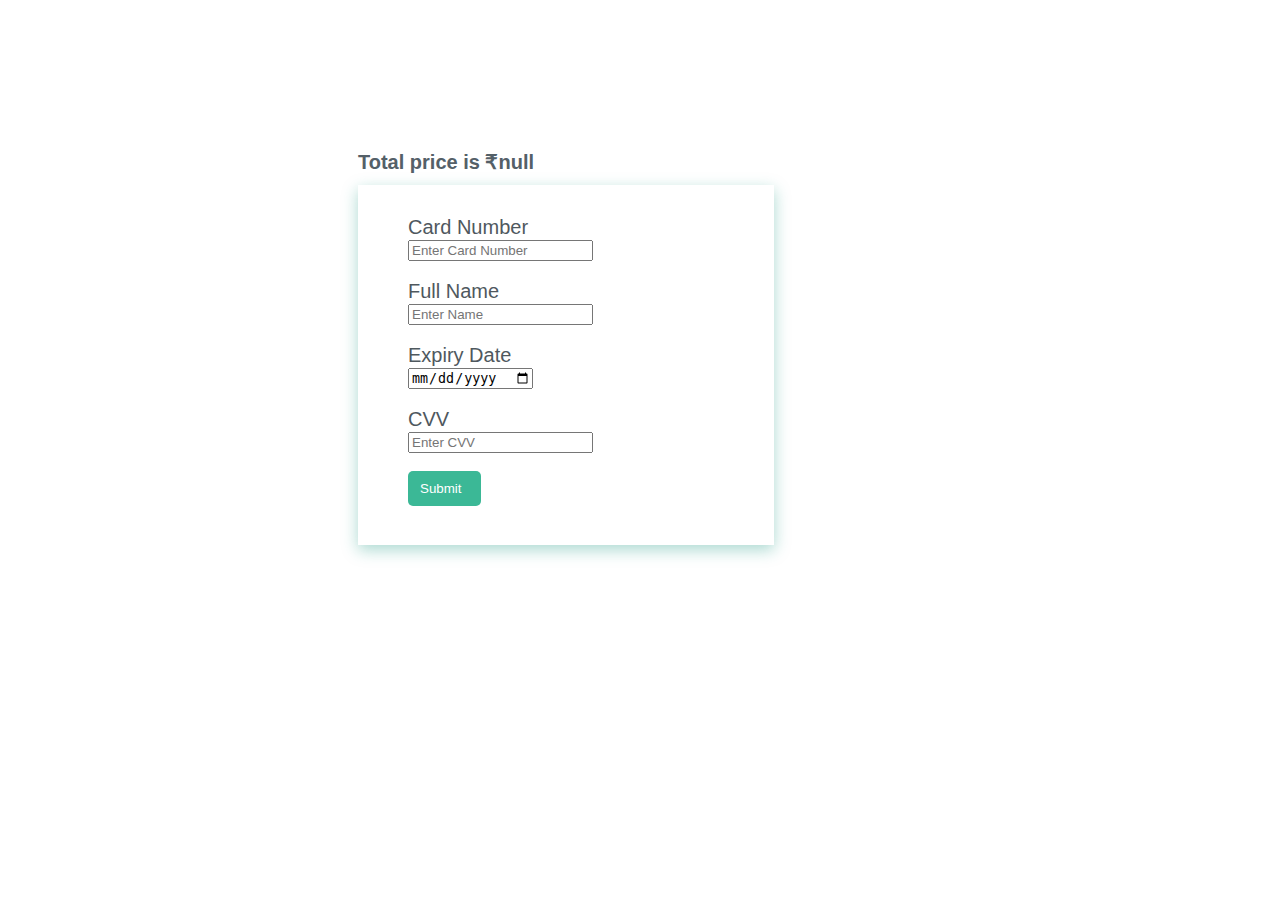
<file: pharmesy/cardDetail.html>
<!DOCTYPE html>
<html lang="en">
<head>
    <meta charset="UTF-8">
    <meta http-equiv="X-UA-Compatible" content="IE=edge">
    <meta name="viewport" content="width=device-width, initial-scale=1.0">
    <title>Card Details</title>
    <link rel="stylesheet" href="cart.css">
</head>
<style>
    #formDiv{
        height: 300px;
        width: 25%;
        box-shadow: rgba(14, 146, 124, 0.35) 0px 5px 15px;
        padding: 30px 50px 30px 50px;
        margin-top: -10px;
    }
    label{
        font-family: sans-serif;
            font-style: normal;
            font-weight: 700px;
            font-size: 20px;
            line-height: 25px;
            color: #4f585e; 
    }
    .input{
        padding: 10px 20px 10px 12px;
        border: none;
        color: white;
        background-color: #3bb896;
        border-radius: 5px;
        font-family: sans-serif;
    }
    .input:hover{
        cursor: pointer;
        background-color: #09a57b;
    }
    #total{
             margin-top: 150px;
            margin-left: 350px;
            font-family: sans-serif;
            font-style: normal;
            font-weight: 700px;
            font-size: 20px;
            line-height: 25px;
            color: #546068; 
    }
</style>

<body>
    <div >
        <h3 id="total"></h3>
    </div>
    <!-- <h1>Card details</h1> -->
    <div id="formDiv">
        <form>
            <label for="">Card Number </label><br />
            <input id="cardNum" type="text" placeholder="Enter Card Number" /><br /> 
            <br />
            <label for="">Full Name</label><br />
            <input id="name" type="text" placeholder="Enter Name" /><br />
            <br />
            <label for="">Expiry Date</label><br />
            <input id="date" type="date"><br />
            <br />
            <label for="">CVV</label><br />
            <input id="cvv" type="text" placeholder="Enter CVV"><br />
            <br />
            <input type="submit" class="input"> 
        </form>
    </div>

    
</body>
</html>

<script>
    var total = JSON.parse(localStorage.getItem("total"));
    document.querySelector("form").addEventListener("submit", cardSubmit);

    document.querySelector("#total").innerHTML = `Total price is ₹${total}`;

    function cardSubmit() {
        event.preventDefault();
        var enteredNum = document.querySelector("#cardNum").value;
        var enteredName = document.querySelector("#name").value;
        var enteredDate = document.querySelector("#date").value;
        // console.log(date);
        var enteredCvv = document.querySelector("#cvv").value;
        
        var cardNum = enteredNum.trim().split("");
        console.log(cardNum);
        if (cardNum.length != 16){
            alert("Please enter 16 digit card number")
        }
        var cvvNum = enteredCvv.trim().split("");
        if (cvvNum.length != 3){
            alert("Please enter 3 digit cvv number")
        }

        var dateArr = enteredDate.trim().split("-").map(Number);
        var year = dateArr[0];
        if (year < 0){
            alert("Please enter a valid expiry date")
        }
        // console.log(dateArr[0]);
        // var [year, month, day] = [dateArr[0] - 2022, dateArr[1] - 3, dateArr[2] - 31];
        // console.log(year, month, day);
        // if (year < 0 || month >= 0 && day < 0 || month < 0 && day >= 0 ){
        //     alert("Please enter a valid expiry date")
        // }
    }
</script>
</file>
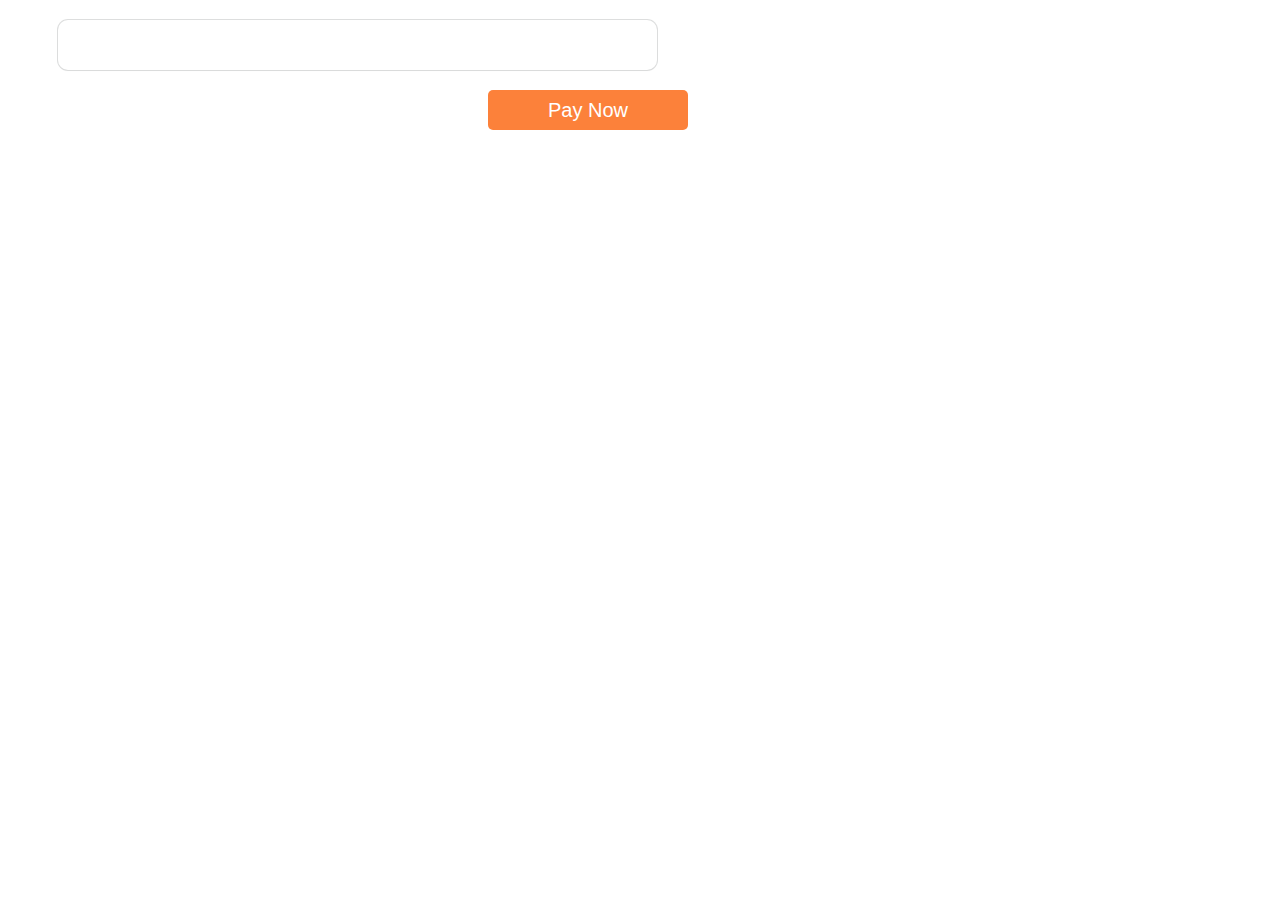
<file: pharmesy/checkout.html>
<!DOCTYPE html>
<html lang="en">
<head>
    <meta charset="UTF-8">
    <meta http-equiv="X-UA-Compatible" content="IE=edge">
    <meta name="viewport" content="width=device-width, initial-scale=1.0">
    <title>AddCart</title>
    <link rel="stylesheet" href="cart.css">

    <style>
        #containerSKK{
            /* height: 230px; */
            width: 45%;
            box-shadow: rgba(0, 0, 0, 0.02) 0px 1px 3px 0px, rgba(27, 31, 35, 0.15) 0px 0px 0px 1px;
            /* display: flex; */
            border-radius: 10px;
            padding-bottom: 50px;
            padding-left: 30px;
            margin-left: 50px;
        
        }
        a{
            margin-left: 400px;
            margin-top: 200px;
        }
        .boxI{
            /* height: 100%; */
            width: 30%;
            /* border-top: 0.3px solid grey; */
           
        }
        .boxI>img{
            /* height: 100px; */
            width: 100px;
            margin-left: 50px;
            margin-top: 70px;
        }
        .boxW{
            height: 100%;
            width: 70%;
            margin-left: 20px;
            /* border-bottom:  0.3px solid grey;
           */
        }
        h5{
           
            font-family: sans-serif;
            font-style: normal;
            font-weight: 700px;
            font-size: 20px;
            line-height: 25px;
            color: #4f585e; 

        }
        .stp{
            margin-left: 420px;
            margin-top: -50px;
            text-decoration: line-through;
            font-family: sans-serif;
            font-style: normal;
            font-weight: 400px;
            font-size: 14px;
            line-height: 18px;
            color: #4f585e;
            
        }
        .pcs{
            margin-left: 420px;
            margin-top: -15px;
            font-family: sans-serif;
            font-style: normal;
            font-weight: 700px;
            font-size: 20px;
            line-height: 25px;
            color: #2e3031; 
        }
        .persof{
            margin-left: 440px;
            margin-top: -20px;
            font-family: sans-serif;
            font-style: normal;
            font-weight: 700px;
            font-size: 10px;
            line-height: 13px;
            color: white;
            
        }
        .pinkTag{
            margin-left: 430px;
            border-radius: 5px;
        }
        .mrpS{
            margin-left: 382px;
            margin-top: -63px;
            font-family: sans-serif;
            font-style: normal;
            font-weight: 400px;
            font-size: 14px;
            line-height: 18px;
            color: #4f585e;
        }
        .calci{
            font-family: sans-serif;
            font-style: normal;
            font-weight: 400px;
            font-size: 14px;
            line-height: 18px;
            color: #737b80;
        }
        .pie{
            font-family: sans-serif;
            font-style: normal;
            font-weight: 600px;
            font-size: 16px;
            line-height: 20px;
            color: teal; 
            font-weight: bold;
        }
        .remove{
            height: 30px;
            width: 150px ;
            border: none;
            color: white;
            font-family: sans-serif;
            font-style: normal;
            font-weight: 700px;
            font-size: 20px;
            line-height: 25px;
            border-radius: 5px;
            background-color: #f47778;
        }
        .remove:hover{
            cursor: pointer;
            background-color: #ee6262;
        }
        .cardDetail{
            margin-top: 20px;
            margin-left: 80px;
            height: 40px;
            width: 200px ;
            border: none;
            color: white;
            font-family: sans-serif;
            font-style: normal;
            font-weight: 700px;
            font-size: 20px;
            line-height: 25px;
            border-radius: 5px;
            background-color: #fc813a;
        }
        .cardDetail:hover{
            cursor: pointer;
            background-color: #f37227;
        }
        #priceSk{
   
            font-family: sans-serif;
            font-style: normal;
            font-weight: 700px;
            font-size: 20px;
            line-height: 25px;
            color: #3bb896;
            margin-left: 50px;
            /* background-color: #aceaee; */
        }

    </style>
</head>

<body>
  
    <!-- <h1>Checkout</h1> -->
    <h3 id="priceSk">
    </h3>
    <div id="containerSKK">
        <!-- <a href="" id="card"></a> -->
        <!-- <div>
            
        </div> -->
    </div>
    <a href="" id="card"></a>
</body>
</html>
<script>
    var a = document.querySelector("#card");
        a.href =  "cardDetail.html";

        var btn = document.createElement("button");
        btn.innerText = "Pay Now"
        a.append(btn);
        btn.setAttribute("class", "cardDetail")

    //     a.addEventListener("click", function () {
    //        goEnterCard(elem);
    // });

    var choosenCart = JSON.parse(localStorage.getItem("cart"));
    // console.log(choosenCart);

    var total = choosenCart.reduce((sum, elem, index, arr) => {
        return sum + Number(elem.comprice)
    },0);
    localStorage.setItem("total", JSON.stringify(total));
    // console.log(total);
    var length = choosenCart.length;
    // console.log(length);
    
    document.querySelector("#priceSk").innerHTML = `Number of items: ${length} and total price ₹${total}`;

    choosenCart.map(function (elem, index){
        var boxI = document.createElement("div");
         boxI.setAttribute("class", "boxI")
         

        var img = document.createElement("img");
        img.src = elem.image;
        var boxW = document.createElement("div");
        boxW.setAttribute("class", "boxImg")

        var name = document.createElement("h5");
        name.textContent = elem.name;

        var imgT = document.createElement("img");
         imgT.src = elem.offimg;
         imgT.setAttribute("class","pinkTag");

        var calci = document.createElement("p");
         calci.textContent = "By CALCIMAX";
         calci.setAttribute("class", "calci");

         var piece = document.createElement("p");
         piece.textContent = "30 Piece(s) in Box";
         piece.setAttribute("class", "pie")
        var pers = document.createElement("p");
        pers.innerText = elem.per;
        pers.setAttribute("class","persof");

        var stprices = document.createElement("p");
        stprices.innerText = elem.stprice;
        stprices.setAttribute("class","stp");

        var price = document.createElement("p");
        price.textContent = elem.price;
        price.setAttribute("class","pcs");
        var mrp = document.createElement("p");
         mrp.innerText = elem.mrp;
        mrp.setAttribute("class","mrpS");


        // var discount = document.createElement("span");
        // discount.textContent = elem.discount;
        
        var remove = document.createElement("button");
        remove.textContent = "Remove";
        remove.setAttribute("class", "remove")

        remove.addEventListener("click", function(){
            removeFunction(elem, index);
        })

        boxI.append(img);
        boxW.append(imgT,pers,name,calci,piece,remove,stprices, price,mrp)

        document.querySelector("#containerSKK").append(boxI,boxW);
    });
    function removeFunction(elem, index){
        console.log(elem);
        choosenCart.splice(index, 1);
        console.log(choosenCart);
        localStorage.setItem("cart",JSON.stringify(choosenCart));
        window.location.reload();
    }

    function goEnterCard(elem, index){
        var cardDetails = [];
        localStorage.setItem("cardDetails", JSON.stringify(cardDetails));
        window.location.href="cardDetail.html";
    }
</script>
</file>
<file: pharmesy/cart.css>
/* #container2{
    height:150px ;
    width: 100%;

    background-color: #10847e;

} */
/* #whole{
    border: 2px solid red;
} */
#containerCart{
    display: grid;
    grid-template-rows: repeat(auto);
    grid-template-columns: repeat(1, 1fr);
    gap: 20px;
    border: 2px solid;
    height: 200px;
    width: 100px; 
}
/* #containerCart > div{
    box-shadow: rgba(0, 0, 0, 0.35) 0px 5px 15px;
    height: 320px;
    width: 400px;
    border: 2px solid; 

  } */
/* #containerCart > div > div {
    margin-top: 20px;
    height: 170px;
    border: 4px solid;
    text-align: center;
} */
/* #containerCart > div > div > img{
    height : 100%;
    width : 240px;
    padding-right: 40px
} */

#formDiv{
    height: 200px;
    width: 400px;
    /* border: 1px solid; */
    margin: 70px 30px 0 350px;
    /* justify-content: center; */
    /* text-align: center */
}
#box1{
    height: 80px;
    width: 98%;
    display: flex;
    /* border: 1px solid; */
}
#box2{
    height: 50px;
    width: 98%;
    border: 1px solid ;
    margin: auto;
    display: flex;
    justify-content: space-around;
   
}
#containerCart > div > img{
  height: 50px;
  width: 163px;
margin:20px 0 0 80px
}
#search{
    
    font-size: 16px;
  padding-left: 300px;
    /* font-style: inherit; */
   border-radius: 10px;
   height:50px ;
   width: 70%;
  margin:15px;
}
#p1{
    color: white;
    width: 400px;
    display: flex;
    justify-content:space-around;
    font-size: 18px;
}
#p1 > p:hover{
    cursor: pointer;
}
#p2{
    font-size: 18px;
    color: white;
    width: 400px;
    display: flex;
    /* justify-content:space-around; */
    justify-content: flex-end;
    gap: 30px;  

}
#p2 > p > a{
    text-decoration: none;
    color: white
}
i{
padding:0 5px 0 0
}
</file>
